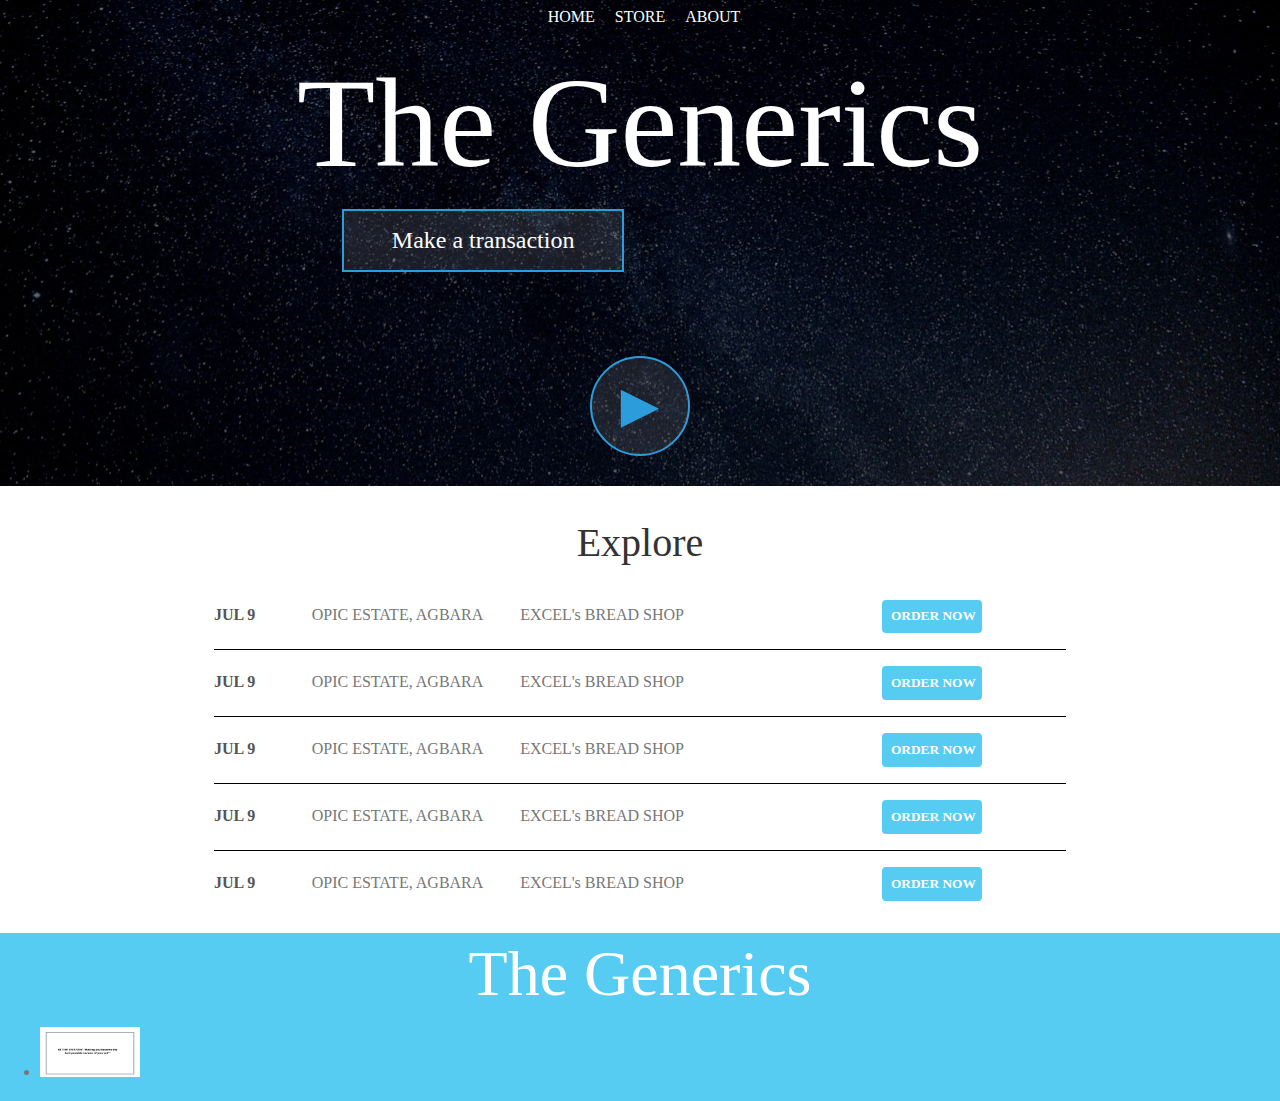
<file: index.html>
<html lang="en">
<head>
    <meta charset="UTF-8">
    <meta http-equiv="X-UA-Compatible" content="IE=edge">
    <meta name="description" content="width=device-width, initial-scale=1.0">
    <link rel="stylesheet" href="style.css">
    <title>New Website</title>
</head>
<body>
    <header class="main-header">
        <nav class="nav main-nav">
            <ul>
                <li><a href="index.html" target="_blank">HOME</a></li>
                <li><a href="store.html" target="_blank">STORE</a></li>
                <li><a href="about.html" target="_blank">ABOUT<a></li>
            </ul>
        </nav>
        <h1 class="band-name band-name-large">The Generics</h1>
        <div class="container"><button class="btn btn-header" type="button">Make a transaction</button>
        </div>
        <br>
        <br>
        <button class="btn btn-header btn-play" type="button">&#9658;</button>
    </header>

   <section class="content-section container"> 
       <h2 class="section-header">Explore</h2>
       <div>
           <div class="tour-row">
              <span class="tour-item tour-date">JUL 9 </span>
             <span class="tour-item shop-location">OPIC ESTATE, AGBARA</span>
            <span class="tour-item shop-name">EXCEL's BREAD SHOP</span>
            <button type="button" class="btn tour-item tour-btn btn-primary">ORDER NOW</button>
          </div>
        <div class="tour-row">
            <span class="tour-item tour-date">JUL 9 </span>
           <span class="tour-item shop-location">OPIC ESTATE, AGBARA</span>
           <span class="tour-item shop-name">EXCEL's BREAD SHOP</span>
           <button type="button" class="btn tour-item tour-btn btn-primary">ORDER NOW</button>
        </div>
         <div class="tour-row">
            <span class="tour-item tour-date">JUL 9 </span>
           <span class="tour-item shop-location">OPIC ESTATE, AGBARA</span>
          <span class="tour-item shop-name">EXCEL's BREAD SHOP</span>
          <button type="button" class="btn tour-item tour-btn btn-primary">ORDER NOW</button>
         </div>
         <div class="tour-row"> 
            <span class="tour-item tour-date">JUL 9 </span>
           <span class="tour-item shop-location">OPIC ESTATE, AGBARA</span>
          <span class="tour-item shop-name">EXCEL's BREAD SHOP</span>
          <button type="button" class="btn tour-item tour-btn btn-primary">ORDER NOW</button>
         </div>
         <div class="tour-row">
            <span class="tour-item tour-date">JUL 9 </span>
           <span class="tour-item shop-location">OPIC ESTATE, AGBARA</span>
          <span class="tour-item shop-name">EXCEL's BREAD SHOP</span>
          <button type="button" class="btn tour-item tour-btn btn-primary">ORDER NOW</button>
         </div>
       </div>
   </section>

   <footer class="main-footer">
    <h3 class="band-name">The Generics</h3>
    <ul><li><img src="images/BETTER EVERYDAY-Making you become the best possible version of yourself (1).png" width="100" height="50" ></li>
    </ul>
    </footer>
</body>
</html>
</file>
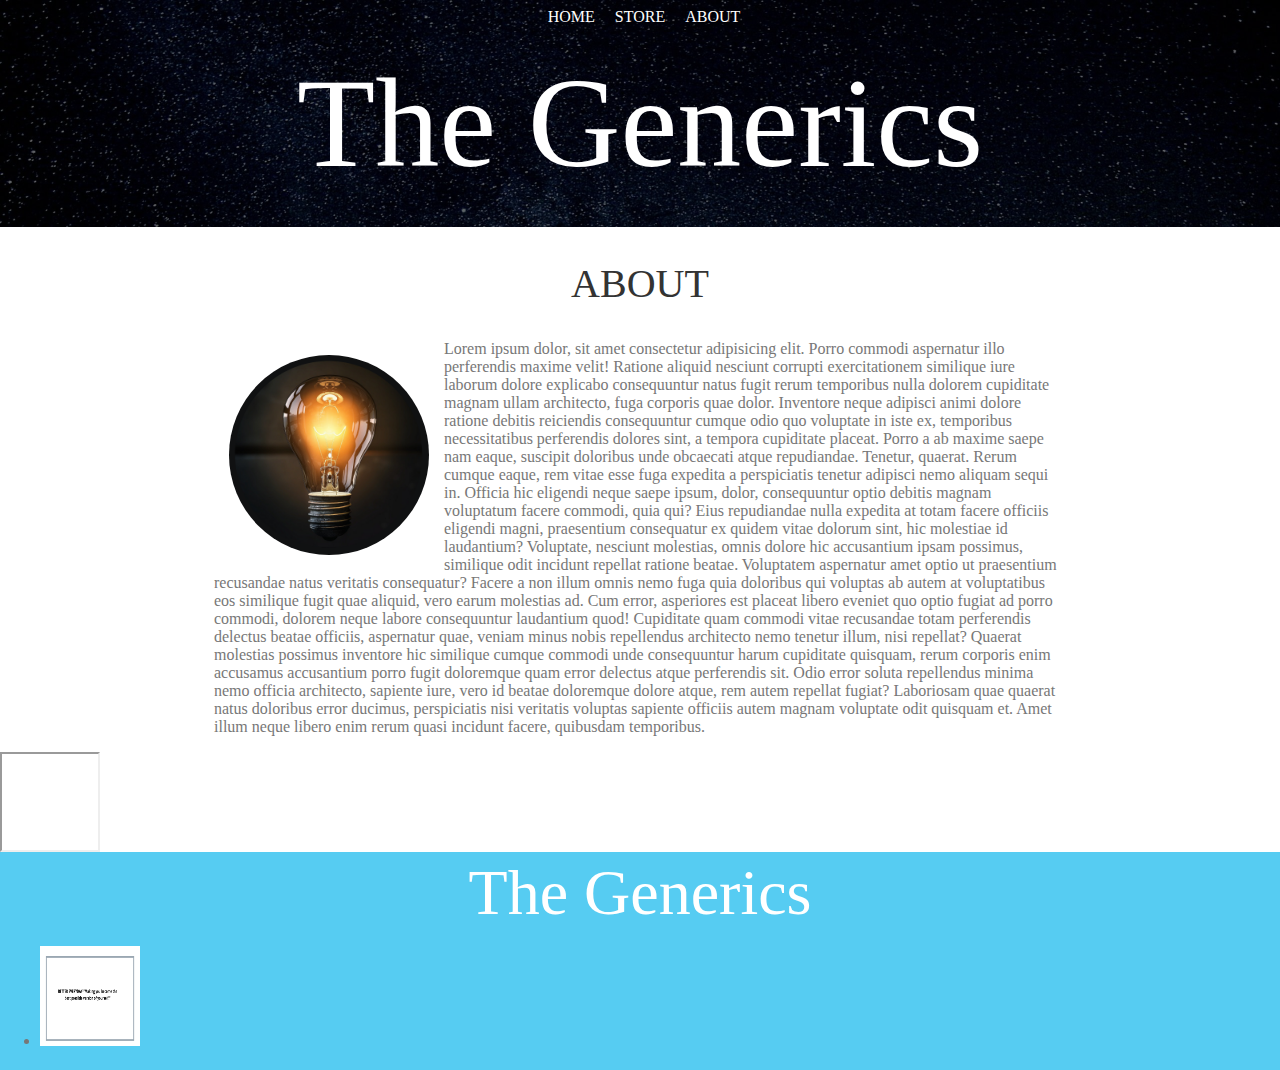
<file: about.html>
<html lang="en">
<head>
    <meta charset="UTF-8">
    <meta http-equiv="X-UA-Compatible" content="IE=edge">
    <meta name="viewport" content="width=device-width, initial-scale=1.0">
    <title>New Website</title>
    <link rel="stylesheet" href="style.css">
</head>
<body>
    <header class="main-header">
        <nav class="nav main-nav">
            <ul>
                <li><a href="index.html" target="_blank">HOME</a></li>
                <li><a href="store.html" target="_blank">STORE</a></li>
                <li><a href="about.html" target="_blank">ABOUT<a></li>
            </ul>
        </nav>
        <h1 class="band-name band-name-large"> The Generics</h1>
    </header>
    <section class="content-section container">
        <h2 class="section-header">ABOUT</h2>
        <img class="about-band-image" src="images/bulb.png" width="500">
        <p>
            Lorem ipsum dolor, sit amet consectetur adipisicing elit. Porro commodi aspernatur illo perferendis maxime velit! Ratione aliquid nesciunt corrupti exercitationem similique iure laborum dolore explicabo consequuntur natus fugit rerum temporibus nulla dolorem cupiditate magnam ullam architecto, fuga corporis quae dolor. Inventore neque adipisci animi dolore ratione debitis reiciendis consequuntur cumque odio quo voluptate in iste ex, temporibus necessitatibus perferendis dolores sint, a tempora cupiditate placeat. Porro a ab maxime saepe nam eaque, suscipit doloribus unde obcaecati atque repudiandae. Tenetur, quaerat. Rerum cumque eaque, rem vitae esse fuga expedita a perspiciatis tenetur adipisci nemo aliquam sequi in. Officia hic eligendi neque saepe ipsum, dolor, consequuntur optio debitis magnam voluptatum facere commodi, quia qui? Eius repudiandae nulla expedita at totam facere officiis eligendi magni, praesentium consequatur ex quidem vitae dolorum sint, hic molestiae id laudantium? Voluptate, nesciunt molestias, omnis dolore hic accusantium ipsam possimus, similique odit incidunt repellat ratione beatae. Voluptatem aspernatur amet optio ut praesentium recusandae natus veritatis consequatur? Facere a non illum omnis nemo fuga quia doloribus qui voluptas ab autem at voluptatibus eos similique fugit quae aliquid, vero earum molestias ad. Cum error, asperiores est placeat libero eveniet quo optio fugiat ad porro commodi, dolorem neque labore consequuntur laudantium quod! Cupiditate quam commodi vitae recusandae totam perferendis delectus beatae officiis, aspernatur quae, veniam minus nobis repellendus architecto nemo tenetur illum, nisi repellat? Quaerat molestias possimus inventore hic similique cumque commodi unde consequuntur harum cupiditate quisquam, rerum corporis enim accusamus accusantium porro fugit doloremque quam error delectus atque perferendis sit. Odio error soluta repellendus minima nemo officia architecto, sapiente iure, vero id beatae doloremque dolore atque, rem autem repellat fugiat? Laboriosam quae quaerat natus doloribus error ducimus, perspiciatis nisi veritatis voluptas sapiente officiis autem magnam voluptate odit quisquam et. Amet illum neque libero enim rerum quasi incidunt facere, quibusdam temporibus.
        </p>
    </section>
    <session>
        <iframe src="https://www.google.com/maps/embed?pb=!1m18!1m12!1m3!1d7928.274065470954!2d3.082339806216226!3d6.504331912930975!2m3!1f0!2f0!3f0!3m2!1i1024!2i768!4f13.1!3m3!1m2!1s0x103b798743df3b4d%3A0x324b5251cd0b09d7!2sStanbic%20IBTC%20Bank%20%7C%20Agege%20Mini%20Branch!5e0!3m2!1sen!2sng!4v1626083058255!5m2!1sen!2sng" width="100" height="100  style="border:0;" allowfullscreen="" loading="lazy"></iframe>
    </session>
    <footer class="main-footer">
    <h3 class="band-name">The Generics</h3>
    <ul>
        <li><img src="images/BETTER EVERYDAY-Making you become the best possible version of yourself (1).png" width="100" height="100"></li>
    </ul>
    </footer>
</body>
</html>
</file>
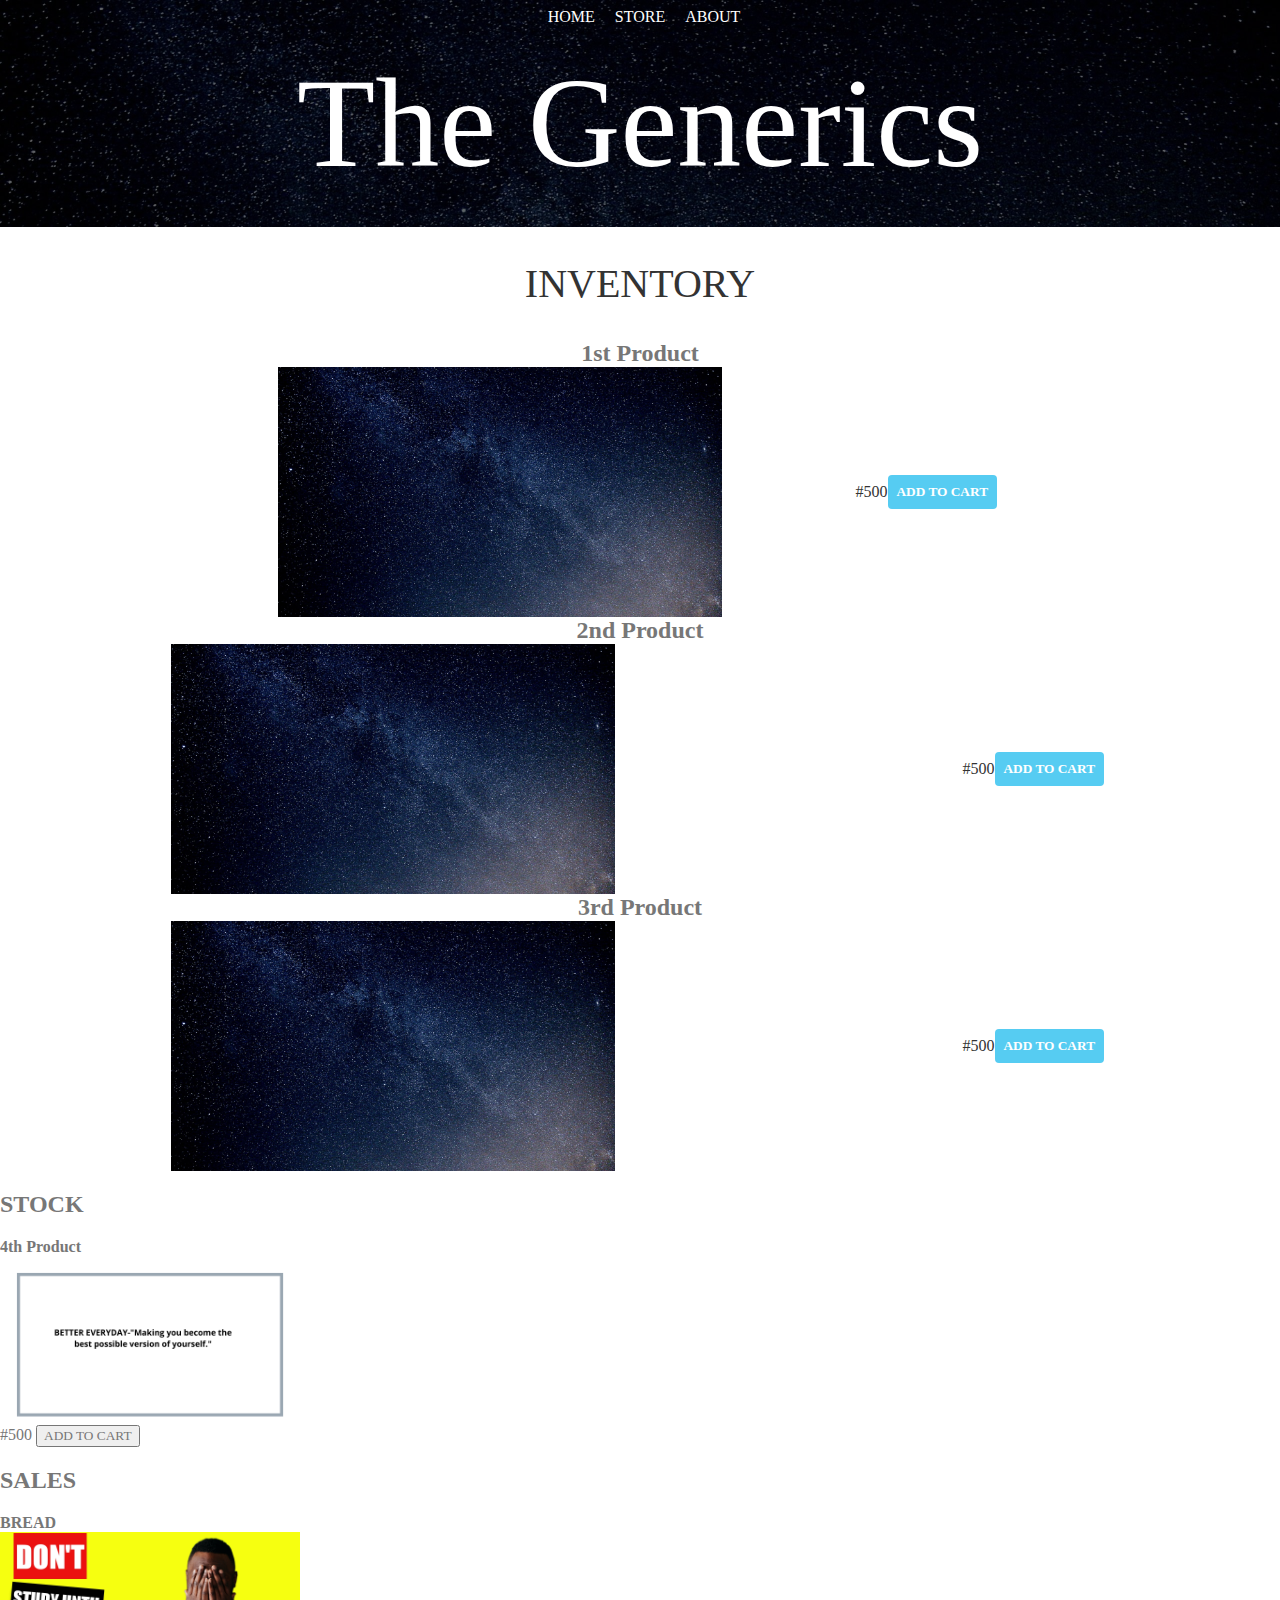
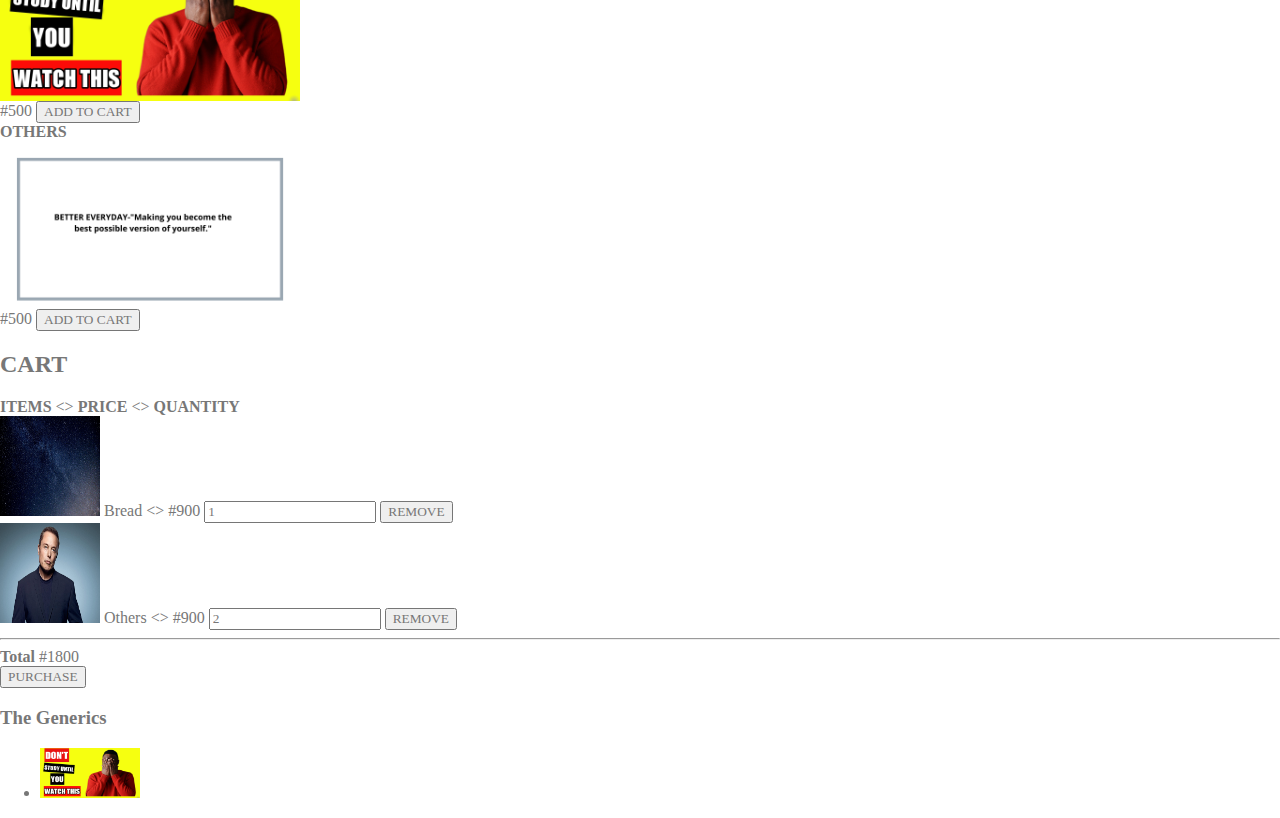
<file: store.html>
<html lang="en">
<head>
    <meta charset="UTF-8">
    <meta http-equiv="X-UA-Compatible" content="IE=edge">
    <meta name="viewport" content="width=device-width, initial-scale=1.0">
    <title>New Website</title>
    <link rel="stylesheet" href="style.css">
</head>
<body>
    <header class="main-header">
        <nav class="nav main-nav">
            <ul>
                <li><a href="index.html" target="_blank">HOME</a></li>
                <li><a href="store.html" target="_blank">STORE</a></li>
                <li><a href="about.html" target="_blank">ABOUT<a></li>
            </ul>
        </nav>
        <h1 class="band-name band-name-large">The Generics</h1>
    </header>
    <section class="content-section container">
        <div>
        <h2 class="section-header">INVENTORY</h2>
        <div class="shop-items">
                <span class="shop-item-title"><strong>1st Product</strong></span>
            <img class="shop-item-image" src="images/Pink and Blue Galaxy Gaming YouTube Channel Art.jpg" height="250px">
            <div class="shop-item-details">
                <span class="shop-item-price">#500</span>
                <button class="btn btn-primary shop-item-btn" type="button">ADD TO CART</button>
            </div>
        </div>
    </section>
    <section>
        <div class="shop-items">
            <span class="shop-item-title"><strong>2nd Product</strong></span>
        <img class="shop-item-image" src="images/Pink and Blue Galaxy Gaming YouTube Channel Art.jpg" height="250px">
        <div class="shop-item-details">
            <span class="shop-item-price">#500</span>
            <button class="btn btn-primary shop-item-btn" type="button">ADD TO CART</button>
        </div>
    </section>
    <section>
        <div class="shop-items">
            <span class="shop-item-title"><strong>3rd Product</strong></span>
        <img class="shop-item-image" src="images/Pink and Blue Galaxy Gaming YouTube Channel Art.jpg" height="250px">
        <div class="shop-item-details">
            <span class="shop-item-price">#500</span>
            <button class="btn btn-primary shop-item-btn" type="button">ADD TO CART</button>
        </div>
    </section>
    <section>
    </div>
        <h2>STOCK</h2>
        <div>
            <div>
                <strong>4th Product</strong>
            </div>
            <img src="images/BETTER EVERYDAY-Making you become the best possible version of yourself (1).png" width="300">
            <div>
                <span>#500</span>
                <button type="button">ADD TO CART</button>
            </div>
        </div>
    </section>
    <section>
        <h2>SALES</h2>
        <div>
            <div>
                <strong>BREAD</strong>
            </div>
            <img src="images/1621721597748.jpg" width="300">
            <div>
                <span>#500</span>
                <button type="button">ADD TO CART</button>
            </div>
        </div>
    </section>
    <section>
        <div>
            <div>
                <strong>OTHERS</strong>
            </div>
            <img src="images/BETTER EVERYDAY-Making you become the best possible version of yourself (1).png" width="300">
            <div>
                <span>#500</span>
                <button type="button">ADD TO CART</button>
            </div>
        </div>
    </section>
    <section>
        <h2>CART</h2>
        <div>
            <strong>ITEMS</strong>
            &lt;&gt;
            <strong>PRICE</strong>
            &lt;&gt;
            <strong>QUANTITY</strong>
        </div>
        <div>
            <img src="images/Pink and Blue Galaxy Gaming YouTube Channel Art.jpg" width="100" height="100">
            <span>Bread</span>
            &lt;&gt;
            <span>#900</span>
            <input type="number" value="1">
            <button role="button">REMOVE</button>
        </div>
        <div>
            <img src="images/elon-musk-1100x733.jpg" width="100" height="100">
            <span>Others</span>
            &lt;&gt;
            <span>#900</span>
            <input type="number" value="2">
            <button role="button">REMOVE</button>
        </div>
        <hr>
        <div>
            <strong>Total</strong>
            <span>#1800</span>
        </div>
        <div>
            <button role="button">PURCHASE</button>
        </div>
    </section>
    <footer>
    <h3>The Generics</h3>
    <ul>
        <li><img src="images/1621721597748.jpg" width="100" height="50"></li>
    </ul>
    </footer>
</body>
</html>
</file>
<file: style.css>
* {
  box-sizing: border-box;
  font-family: Georgia;
  color: #777;
}
html,
body {
  margin: 0;
  padding: 0;
}

.nav ul {
  margin: 0;
}

.nav li {
  display: inline;
}

.nav a {
  display: inline-block;
  padding: 0.5em;
  color: white;
  text-decoration: none;
}

.main-nav {
  text-align: center;
}

.nav a:hover {
  background-color: chocolate;
}
.main-header {
  background-color: rgba(0, 0, 0, 0.6);
  background-image: url("images/Pink\ and\ Blue\ Galaxy\ Gaming\ YouTube\ Channel\ Art.jpg");
  background-blend-mode: multiply;
  background-size: cover;
  padding-bottom: 30px;
}

.band-name {
  text-align: center;
  margin: 0;
  font-size: 4em;
  font-weight: normal;
  color: white;
}

.band-name-large {
  font-size: 8em;
}

.content-section {
  margin: 1em;
}

.container {
  max-width: 900px;
  margin: 0 auto;
  padding: 0 1.5em;
}

.section-header {
  font-family: Verdana;
  font-weight: normal;
  color: #333;
  text-align: center;
  font-size: 2.5em;
}

.about-band-image {
  float: left;
  height: 200px;
  width: 200px;
  margin: 15px;
  border-radius: 50%;
}

.main-footer {
  background-color: #56ccf2;
  color: white;
  padding: 0.25em 0;
}

.main-footer-container {
  align-items: center;
}

.main-footer-container ul {
  text-align: end;
}

.btn {
  text-align: center;
  vertical-align: middle;
  padding: 0.67em;
  cursor: pointer;
}

.btn-header {
  margin: 0.5em 15% 2em 15%;
  color: white;
  border: 2px solid #2d9cdb;
  background-color: rgba(255, 255, 255, 0.1);
  border-radius: 0;
  font-size: 1.5em;
  font-weight: lighter;
  padding-left: 2em;
  padding-right: 2em;
}
.btn-header:hover {
  background-color: rgba(255, 255, 255, 0.3);
}

.btn-play {
  display: block;
  margin: 0 auto;
  color: #2d9cdb;
  font-size: 4em;
  border-radius: 50%;
  padding: 0;
  width: 100px;
  height: 100px;
}

.tour-row {
  border-bottom: 1px solid black;
  padding-bottom: 1em;
  margin-bottom: 1em;
}

.tour-row:last-child {
  border-bottom: none;
}

.tour-item {
  display: inline-block;
  padding-right: 0.5em;
}

.tour-date {
  color: #555;
  font-weight: bold;
  width: 11%;
}

.shop-location {
  width: 24%;
}

.shop-name {
  width: 42%;
}

.tour-btn {
  max-width: 19%;
}

.btn-primary {
  color: white;
  background-color: #56ccf2;
  border: none;
  border-radius: 0.3em;
  font-weight: bold;
}

.btn-primary:hover {
  background-color: #2d9cdb;
}

.shop-item {
  margin: 30px;
}

.shop-item-title {
  display: block;
  width: 100%;
  text-align: center;
  font-weight: bold;
  font-size: 1.5em;
  color: #333;
}

.shop-item-details {
  display: flex;
  align-items: center;
  padding: 5px;
}

.shop-item-price {
  flex-grow: 1;
  color: #333;
}

.shop-items {
  display: flex;
  flex-wrap: wrap;
  justify-content: space-around;
}
</file>
